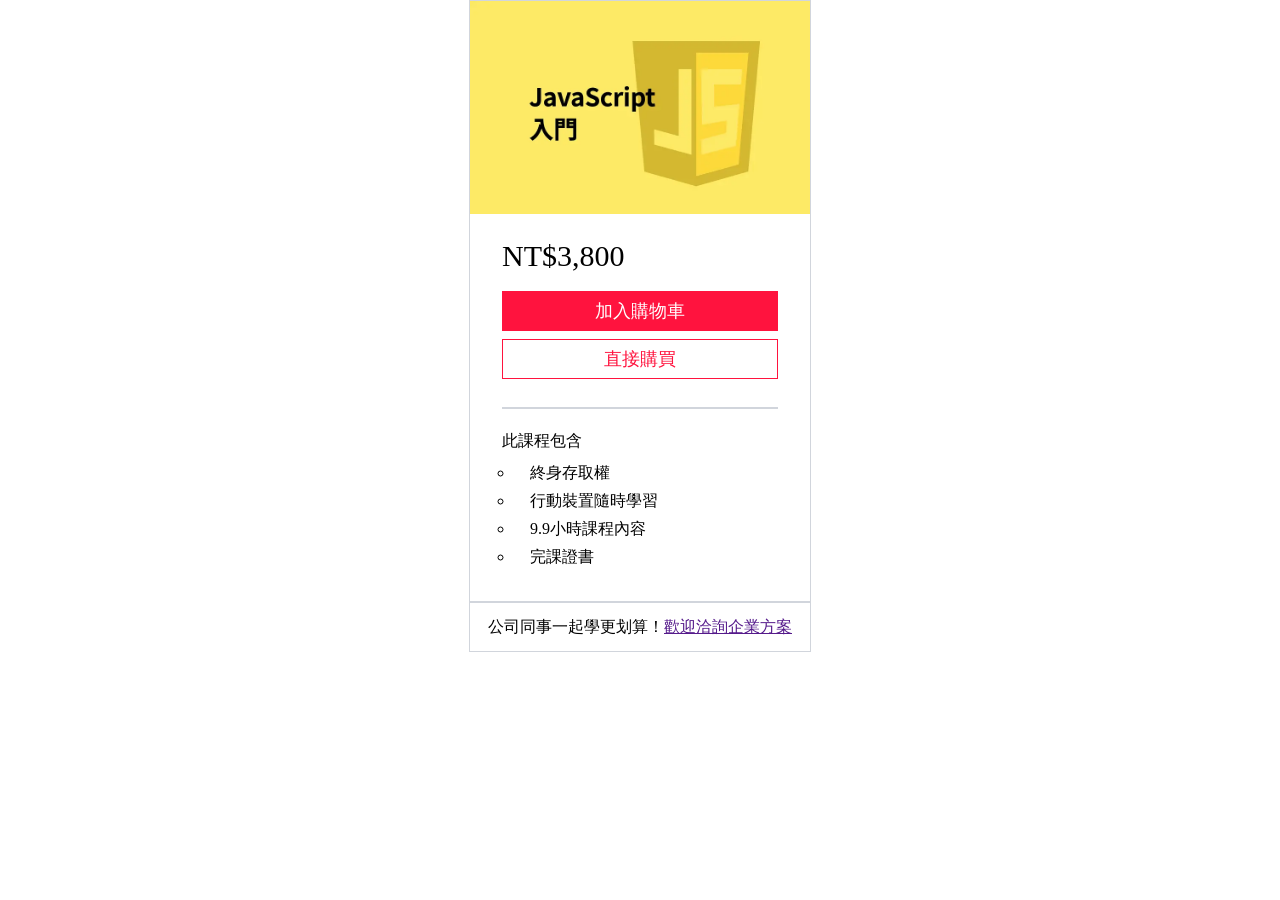
<file: card.html>
<!doctype html>
<html lang="en">
  <head>
    <meta charset="UTF-8" />
    <meta name="viewport" content="width=device-width, initial-scale=1.0" />
    <title>JS課程</title>
    <link rel="stylesheet" href="reset.css" />
    <link rel="stylesheet" href="card.css" />
  </head>
  <body>
    <div class="div-card">
      <div><img src="js101.webp" width="340px" /></div>
      <div class="div-button">
        <h1>NT$3,800</h1>
        <button class="button-red">加入購物車</button>
        <button class="button-border">直接購買</button>
      </div>
      <div class="div-line1"></div>
      <div class="div-class">
        <h2>此課程包含</h2>
        <ul>
          <li>　終身存取權</li>
          <li>　行動裝置隨時學習</li>
          <li>　9.9小時課程內容</li>
          <li>　完課證書</li>
        </ul>
      </div>
      <div class="div-line2"></div>
      <div class="div-contact">
        <p>公司同事一起學更划算！</p>
        <a href="">歡迎洽詢企業方案</a>
      </div>
    </div>
  </body>
</html>
</file>
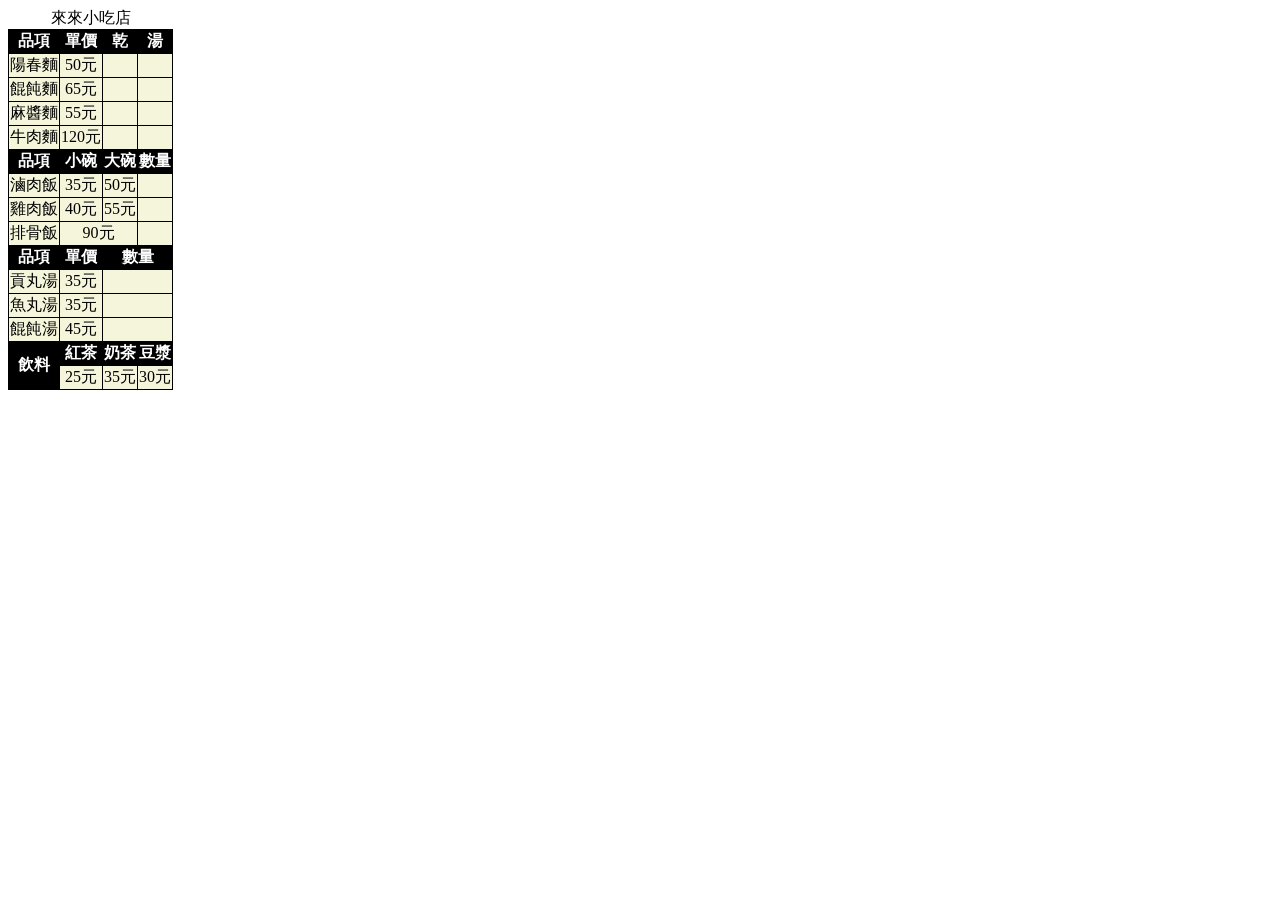
<file: menu.html>
<!doctype html>
<html lang="en">
  <head>
    <meta charset="UTF-8" />
    <meta name="viewport" content="width=device-width, initial-scale=1.0" />
    <title>Document</title>
    <link rel="stylesheet" href="menu.css" />
  </head>
  <body>
    <table>
      <caption>
        來來小吃店
      </caption>
      <colgroup>
        <col />
        <col />
        <col />
        <col />
      </colgroup>
      <thead>
        <tr>
          <th>品項</th>
          <th>單價</th>
          <th>乾</th>
          <th>湯</th>
        </tr>
      </thead>
      <tbody>
        <tr>
          <td>陽春麵</td>
          <td>50元</td>
          <td></td>
          <td></td>
        </tr>
        <tr>
          <td>餛飩麵</td>
          <td>65元</td>
          <td></td>
          <td></td>
        </tr>
        <tr>
          <td>麻醬麵</td>
          <td>55元</td>
          <td></td>
          <td></td>
        </tr>
        <tr>
          <td>牛肉麵</td>
          <td>120元</td>
          <td></td>
          <td></td>
        </tr>
      </tbody>
      <thead>
        <tr>
          <th>品項</th>
          <th>小碗</th>
          <th>大碗</th>
          <th>數量</th>
        </tr>
      </thead>
      <tbody>
        <tr>
          <td>滷肉飯</td>
          <td>35元</td>
          <td>50元</td>
          <td></td>
        </tr>
        <tr>
          <td>雞肉飯</td>
          <td>40元</td>
          <td>55元</td>
          <td></td>
        </tr>
        <tr>
          <td>排骨飯</td>
          <td colspan="2">90元</td>
          <td></td>
        </tr>
      </tbody>
      <thead>
        <tr>
          <th>品項</th>
          <th>單價</th>
          <th colspan="2">數量</th>
        </tr>
      </thead>
      <tbody>
        <tr>
          <td>貢丸湯</td>
          <td>35元</td>
          <td colspan="2"></td>
        </tr>
        <tr>
          <td>魚丸湯</td>
          <td>35元</td>
          <td colspan="2"></td>
        </tr>
        <tr>
          <td>餛飩湯</td>
          <td>45元</td>
          <td colspan="2"></td>
        </tr>
      </tbody>
      <tbody>
        <tr style="background-color: black; color: white; font-weight: 700">
          <td rowspan="2">飲料</td>
          <td>紅茶</td>
          <td>奶茶</td>
          <td>豆漿</td>
        </tr>
        <tr>
          <td>25元</td>
          <td>35元</td>
          <td>30元</td>
        </tr>
      </tbody>
    </table>
  </body>
</html>
</file>
<file: card.css>
.div-card {
  width: 340px;
  border: 1px solid #d1d5dc;
  margin: auto;
}

.div-button,
.div-class {
  padding: 24px 32px;
}
.div-contact {
  display: flex;
  justify-content: center;
  padding: 16px 0px;
}
.div-line1,
.div-line2 {
  border: 1px solid #d1d5dc;
}
.div-line1 {
  margin: 0px 32px;
}

ul {
  margin-top: 16px;
  list-style-type: circle;
  list-style-position: outside;
}
li {
  margin: 12px;
}

h1 {
  margin: 0px 0px 16px;
  font-size: 30px;
}

.button-red {
  color: #fff;
  background-color: #ff133e;
  border: none;
}
.button-border {
  color: #ff133e;
  background-color: #fff;
  border: 1px solid #ff133e;
}
.button-red,
.button-border {
  text-align: center;
  font-size: 18px;
  width: 276px;
  height: 40px;
  margin: 4px 0px;
}
</file>
<file: menu.css>
th,
td {
  border-width: 1px;
  border-style: solid;
  border-color: black;
}
table {
  border-collapse: collapse;
  text-align-last: center;
}
thead {
  background-color: black;
  font-weight: 700;
  color: white;
}
tbody {
  background-color: beige;
}
</file>
